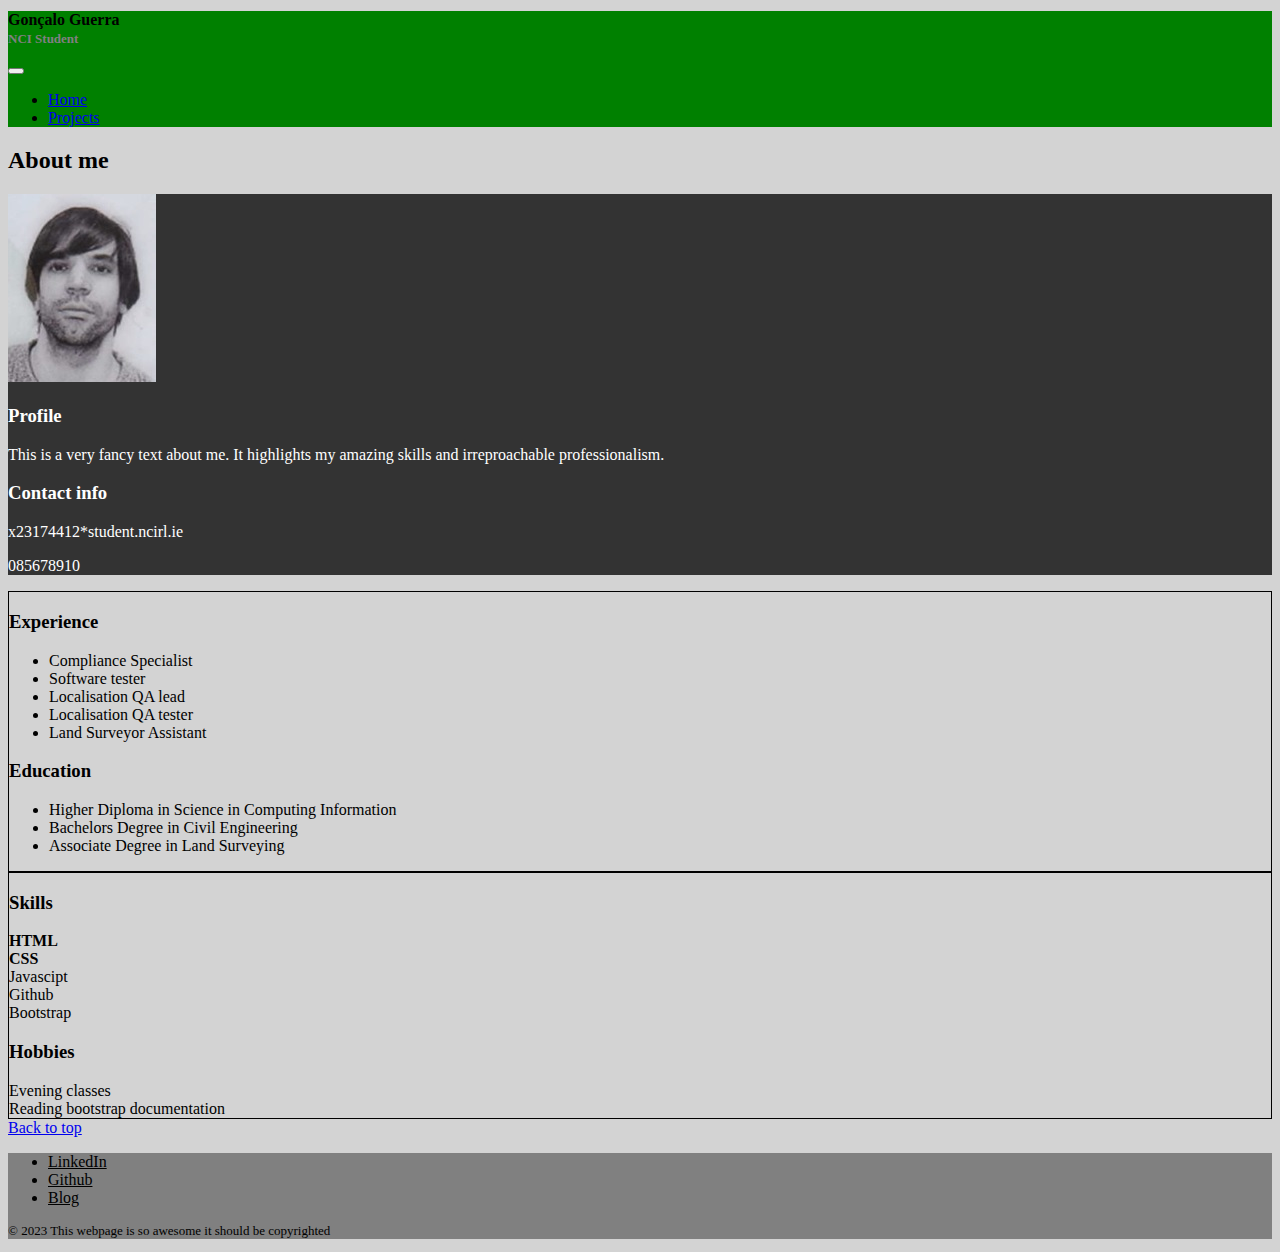
<file: index.html>
<!DOCTYPE html>
<html lang="en">
<head>
    <meta charset="UTF-8">
    <meta name="viewport" content="width=device-width, initial-scale=1.0">
    <meta name="author" content="Gonzalo Guerra">
    <title>Week 6 lab</title>
    <link href="https://cdn.jsdelivr.net/npm/bootstrap@5.3.2/dist/css/bootstrap.min.css" rel="stylesheet" integrity="sha384-T3c6CoIi6uLrA9TneNEoa7RxnatzjcDSCmG1MXxSR1GAsXEV/Dwwykc2MPK8M2HN" crossorigin="anonymous">
    <script src="https://cdn.jsdelivr.net/npm/bootstrap@5.3.2/dist/js/bootstrap.bundle.min.js" integrity="sha384-C6RzsynM9kWDrMNeT87bh95OGNyZPhcTNXj1NW7RuBCsyN/o0jlpcV8Qyq46cDfL" crossorigin="anonymous"></script>
    <link rel="stylesheet" href="styles\style.css" />
</head>
<body class="d-flex flex-column min-vh-100">
    <!-- Nav Bar -->
    <nav class="navbar navbar-expand-lg bg-body-tertiary">
        <div class="container">
            <h1 id="logo">Gonçalo Guerra<br><span>NCI Student</span></h1>
            <button class="navbar-toggler" type="button" data-bs-toggle="collapse" data-bs-target="#navbarNav" aria-controls="navbarNav" aria-expanded="false" aria-label="Toggle navigation">
                <span class="navbar-toggler-icon"></span>
            </button>
            <div class="collapse navbar-collapse" id="navbarNav">
                <ul class="navbar-nav ms-auto">
                    <li class="nav-item">
                        <a class="nav-link" aria-current="page" href="index.html">Home</a>
                    </li>
                    <li class="nav-item">
                        <a class="nav-link" href="projects.html">Projects</a>
                    </li>
                </ul>
            </div>
        </div>
    </nav>
    <!-- Working area -->
    <div class="container">
        <h2 class="display-3 text-center text-muted my-3">About me</h2>
        <div class="row">
            <!-- Sidebar 1-->
            <div class="col-lg-3">
                <div class="container sidebar rounded mb-3">
                    <div class="row p-1">
                        <div class="col-lg-12">
                            <img src="images\thisIsMeSmall.jpg" class="img-thumbnail mb-3" alt="This is an awesome picture of me">
                        </div>
                    </div>
                    <div class="row p-1">
                        <div class="col-lg-12">
                            <h3>Profile</h3>
                            <p>This is a very fancy text about me. It highlights my amazing skills and irreproachable professionalism.</p>
                        </div>
                    </div>
                    <div class="row p-1">
                        <div class="col-lg-12">
                            <h3>Contact info</h3>
                            <p>x23174412*student.ncirl.ie</p>
                            <p>085678910</p>
                        </div>
                    </div>
                </div>
            </div>
            <!-- Main area-->
            <div class="col-lg-6">
                <div class="container main rounded mb-3">
                    <div class="row p-3">
                        <div class="col-lg-12">
                            <h3>Experience</h3>
                            <ul>
                                <li>Compliance Specialist</li>
                                <li>Software tester</li>
                                <li>Localisation QA lead</li>
                                <li>Localisation QA tester</li>
                                <li>Land Surveyor Assistant</li>
                            </ul>
                        </div>
                    </div>
                    <div class="row p-3">
                        <div class="col-lg-12" >
                            <h3>Education</h3>
                            <ul>
                                <li>Higher Diploma in Science in Computing Information</li>
                                <li>Bachelors Degree in Civil Engineering</li>
                                <li>Associate Degree in Land Surveying</li>
                            </ul> 
                        </div>
                    </div>
                </div>
            </div>
            <!-- Sidebar 2-->
            <div class="col-lg-3">
                <div class="container main rounded mb-3">
                    <div class="row p-3">
                        <div class="col-lg-12 col-sm-6 mb-5">
                            <h3>Skills</h3>
                            <ul class="specialList">
                                <li><strong>HTML</strong></li>
                                <li><strong>CSS</strong></li>
                                <li>Javascipt</li>
                                <li>Github</li>
                                <li>Bootstrap</li>
                            </ul>
                        </div>
                        <div class="col-lg-12 col-sm-6">
                            <h3>Hobbies</h3>
                            <ul class="specialList">
                                <li>Evening classes</li>
                                <li>Reading bootstrap documentation</li>
                            </ul> 
                        </div>
                    </div>
                </div>
            </div>
        </div>
        <div class="row ">
            <div class="col-12 text-end">
                <a href="#logo">Back to top</a>
            </div>
        </div>
    </div>
    <!-- Footer -->
    <div class="footer mt-auto">
    <div class="container">
        <div class="row py-3">
            <div class="col-md-7">
                <ul class="list-inline">
                    <li class="list-inline-item"><a href="https://ie.linkedin.com/in/mouraguerra">LinkedIn</a></li>
                    <li class="list-inline-item"><a href="https://ie.linkedin.com/in/mouraguerra">Github</a></li>
                    <li class="list-inline-item"><a href="">Blog</a></li>
                </ul>
            </div>
            <div class="col-md text-md-end">
                <p>&copy; 2023 This webpage is so awesome it should be copyrighted</p>
            </div>
        </div>
    </div>
    </div>
</body>
</html>
</file>
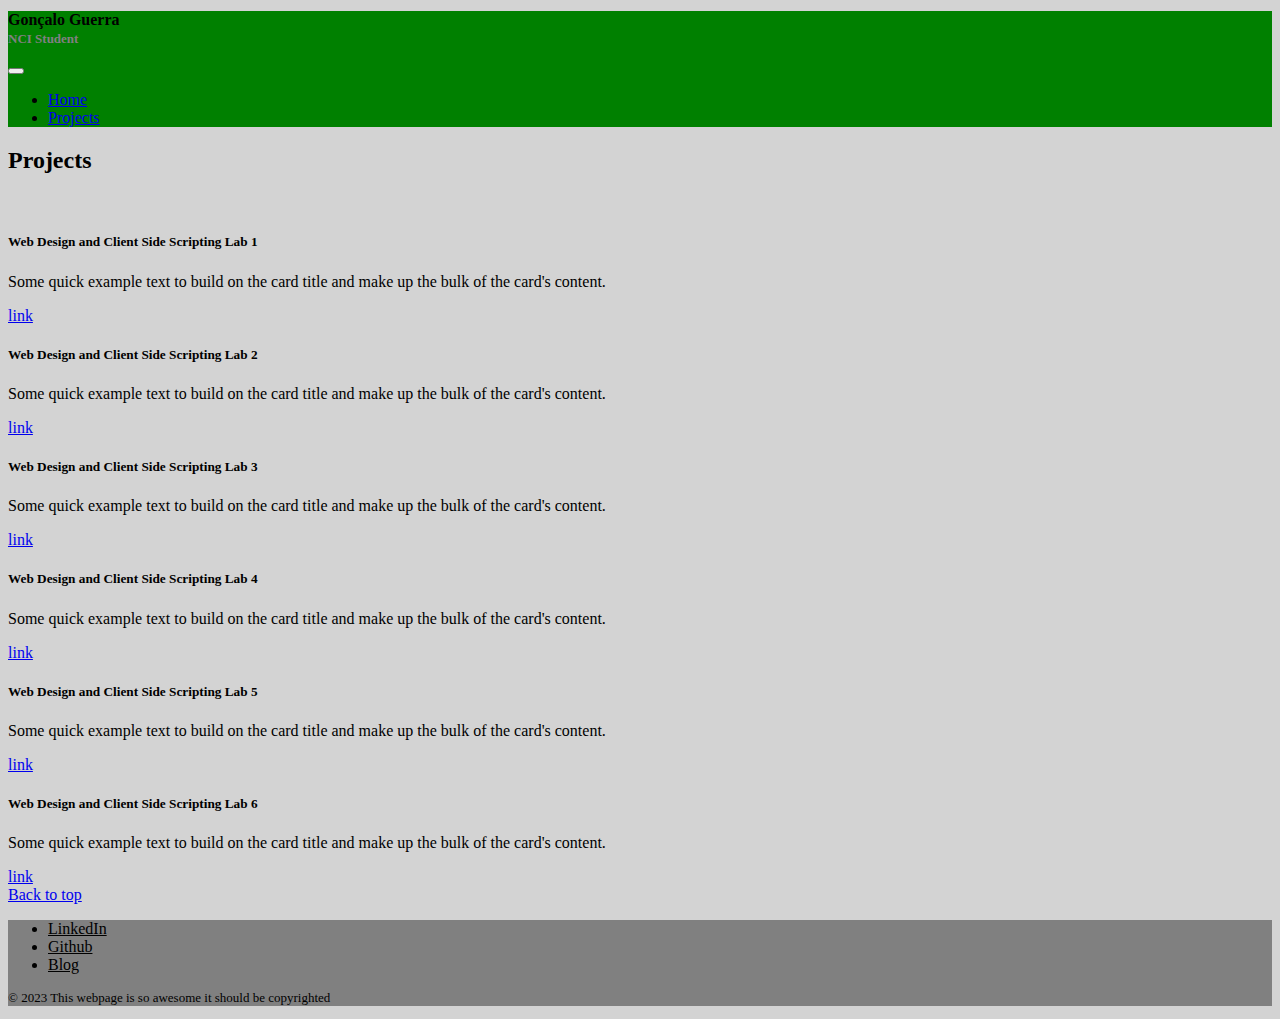
<file: projects.html>
<!DOCTYPE html>
<html lang="en">
<head>
    <meta charset="UTF-8">
    <meta name="viewport" content="width=device-width, initial-scale=1.0">
    <meta name="author" content="Gonzalo Guerra">
    <title>Week 6 lab</title>
    <link href="https://cdn.jsdelivr.net/npm/bootstrap@5.3.2/dist/css/bootstrap.min.css" rel="stylesheet" integrity="sha384-T3c6CoIi6uLrA9TneNEoa7RxnatzjcDSCmG1MXxSR1GAsXEV/Dwwykc2MPK8M2HN" crossorigin="anonymous">
    <script src="https://cdn.jsdelivr.net/npm/bootstrap@5.3.2/dist/js/bootstrap.bundle.min.js" integrity="sha384-C6RzsynM9kWDrMNeT87bh95OGNyZPhcTNXj1NW7RuBCsyN/o0jlpcV8Qyq46cDfL" crossorigin="anonymous"></script>
    <link rel="stylesheet" href="styles\style.css" />
</head>
<body class="d-flex flex-column min-vh-100">
    <!-- Nav Bar -->
    <nav class="navbar navbar-expand-lg bg-body-tertiary">
        <div class="container">
            <h1 id="logo">Gonçalo Guerra<br><span>NCI Student</span></h1>
            <button class="navbar-toggler" type="button" data-bs-toggle="collapse" data-bs-target="#navbarNav" aria-controls="navbarNav" aria-expanded="false" aria-label="Toggle navigation">
                <span class="navbar-toggler-icon"></span>
            </button>
            <div class="collapse navbar-collapse" id="navbarNav">
                <ul class="navbar-nav ms-auto">
                    <li class="nav-item">
                        <a class="nav-link" aria-current="page" href="index.html">Home</a>
                    </li>
                    <li class="nav-item">
                        <a class="nav-link" href="projects.html">Projects</a>
                    </li>
                </ul>
            </div>
        </div>
    </nav>
    <!-- Working area -->
    <div class="container">
        <h2 class="display-3 text-center text-muted my-2">Projects</h2>
        <br>
        <div class="row">
            <!-- Each column will span 6 col width on medium devices and 4 col width on large devices -->
            <!-- Grid system can have up to 12 col width in one row. If that is exceeded  it will automatically wrap-->
            <!-- Used the boot strap card component https://getbootstrap.com/docs/5.3/components/card/ -->
            <div class="col-md-6 col-lg-4">
                <div class="card mb-3">
                    <div class="card-body">
                    <h5 class="card-title">Web Design and Client Side Scripting Lab 1</h5>
                    <p class="card-text">Some quick example text to build on the card title and make up the bulk of the card's content.</p>
                    <a href="#" class="card-link">link</a>
                    </div>
                </div>
            </div>
            <div class="col-md-6 col-lg-4">
                <div class="card mb-3">
                    <div class="card-body">
                    <h5 class="card-title">Web Design and Client Side Scripting Lab 2</h5>
                    <p class="card-text">Some quick example text to build on the card title and make up the bulk of the card's content.</p>
                    <a href="#" class="card-link">link</a>
                    </div>
                </div>
            </div> 
            <div class="col-md-6 col-lg-4">
                <div class="card mb-3">
                    <div class="card-body">
                    <h5 class="card-title">Web Design and Client Side Scripting Lab 3</h5>
                    <p class="card-text">Some quick example text to build on the card title and make up the bulk of the card's content.</p>
                    <a href="#" class="card-link">link</a>
                    </div>
                </div>
            </div> 
            <div class="col-md-6 col-lg-4">
                <div class="card mb-3">
                    <div class="card-body">
                    <h5 class="card-title">Web Design and Client Side Scripting Lab 4</h5>
                    <p class="card-text">Some quick example text to build on the card title and make up the bulk of the card's content.</p>
                    <a href="#" class="card-link">link</a>
                    </div>
                </div>
            </div> 
            <div class="col-md-6 col-lg-4">
                <div class="card mb-3">
                    <div class="card-body">
                    <h5 class="card-title">Web Design and Client Side Scripting Lab 5</h5>
                    <p class="card-text">Some quick example text to build on the card title and make up the bulk of the card's content.</p>
                    <a href="#" class="card-link">link</a>
                    </div>
                </div>
            </div> 
            <div class="col-md-6 col-lg-4">
                <div class="card mb-3">
                    <div class="card-body">
                    <h5 class="card-title">Web Design and Client Side Scripting Lab 6</h5>
                    <p class="card-text">Some quick example text to build on the card title and make up the bulk of the card's content.</p>
                    <a href="#" class="card-link">link</a>
                    </div>
                </div>
            </div>   
        </div>
        <div class="row ">
            <div class="col-12 text-end">
                <a href="#logo">Back to top</a>
            </div>
        </div>
    </div>
    <!-- Footer -->
    <div class="footer mt-auto">
    <div class="container">
        <div class="row py-3">
            <div class="col-md-7">
                <ul class="list-inline">
                    <li class="list-inline-item"><a href="https://ie.linkedin.com/in/mouraguerra">LinkedIn</a></li>
                    <li class="list-inline-item"><a href="https://ie.linkedin.com/in/mouraguerra">Github</a></li>
                    <li class="list-inline-item"><a href="">Blog</a></li>
                </ul>
            </div>
            <div class="col-md text-md-end">
                <p>&copy; 2023 This webpage is so awesome it should be copyrighted</p>
            </div>
        </div>
    </div>
    </div>
</body>
</html>
</file>
